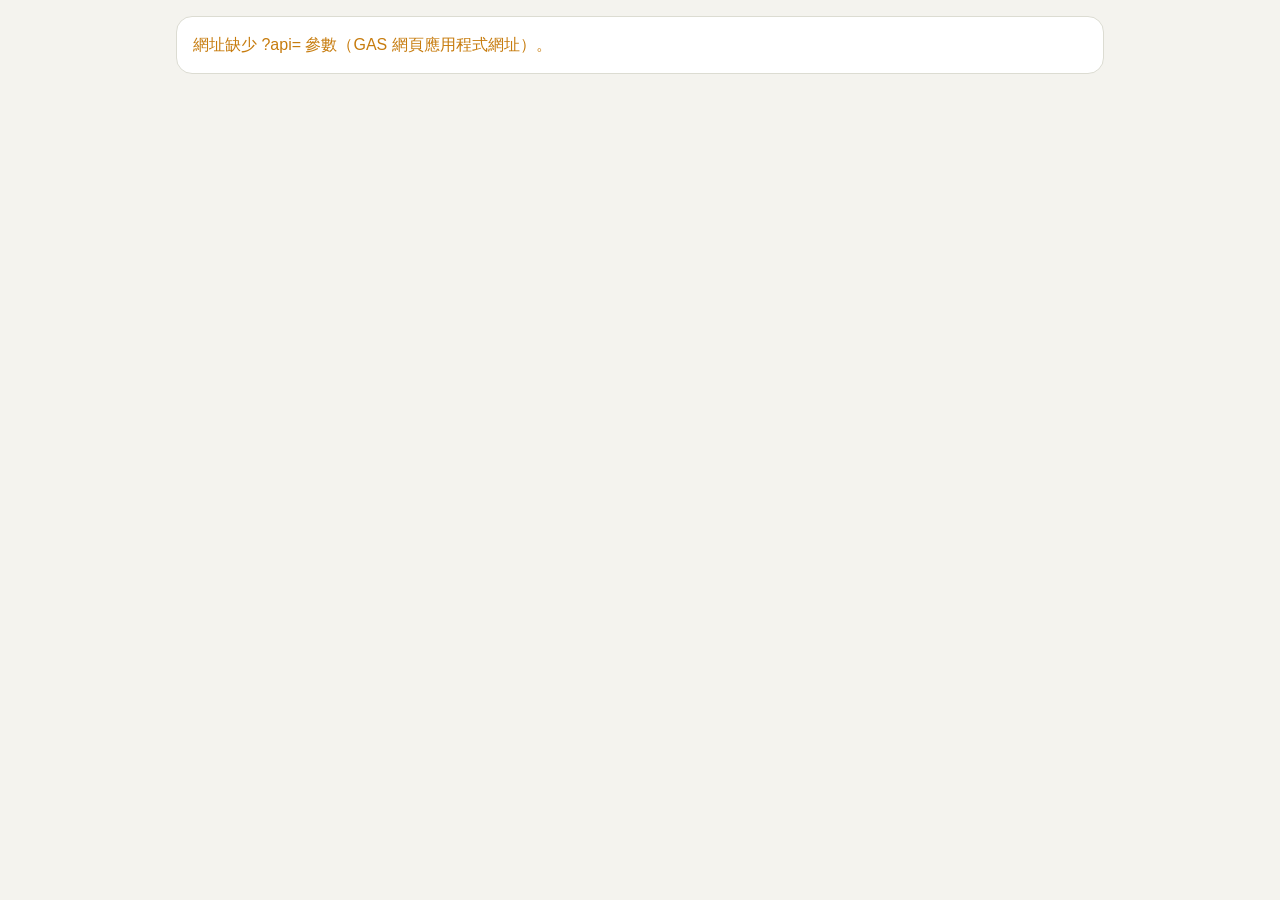
<file: dashboard.html>
<!doctype html>
<html lang="zh-Hant">
<head>
<meta charset="utf-8">
<meta name="viewport" content="width=device-width, initial-scale=1">
<title>淡蘭進度看板</title>
<style>
:root { --bg:#f4f3ee; --card:#fff; --ink:#1d2420; --muted:#5f6b64; --line:#dcdcd2; --brand:#2f6b4f; --track:#e6e5dc; --part:#c77c0e;
  --north:#2f6b4f; --mid:#b5651d; --south:#7a4f9e; --plain:#2a7fa8; --city:#a8432a; }
@media (prefers-color-scheme: dark) { :root:not([data-theme="light"]) { --bg:#121614; --card:#1c221f; --ink:#eef1ee; --muted:#a3ada7; --line:#2e3632; --brand:#6cc59a; --track:#2b332f; --part:#f0a640;
  --north:#6cc59a; --mid:#e59a55; --south:#b897e0; --plain:#6cc0e6; --city:#ec8a70; } }
:root[data-theme="dark"] { --bg:#121614; --card:#1c221f; --ink:#eef1ee; --muted:#a3ada7; --line:#2e3632; --brand:#6cc59a; --track:#2b332f; --part:#f0a640;
  --north:#6cc59a; --mid:#e59a55; --south:#b897e0; --plain:#6cc0e6; --city:#ec8a70; }
* { box-sizing: border-box; }
body { margin:0; background:var(--bg); color:var(--ink); font:16px/1.5 -apple-system,BlinkMacSystemFont,"PingFang TC","Noto Sans TC","Microsoft JhengHei",sans-serif; }
main { max-width: 960px; margin: 0 auto; padding: 16px; }
.card { background:var(--card); border:1px solid var(--line); border-radius:16px; padding:16px; margin-bottom:12px; }
.hero { display:grid; grid-template-columns: auto 1fr; gap: 16px 24px; align-items:center; }
.big { font-size:56px; font-weight:800; line-height:1; }
.big small { font-size:24px; }
.muted { color:var(--muted); } .small { font-size:14px; }
.bar { height:12px; border-radius:6px; background:var(--track); overflow:hidden; }
.bar i { display:block; height:100%; background:var(--brand); border-radius:6px; }
.routes { display:grid; grid-template-columns: repeat(auto-fit, minmax(260px, 1fr)); gap:12px; }
.rt h2 { font-size:18px; margin:0 0 4px; display:flex; justify-content:space-between; align-items:baseline; gap:8px; }
.rt h2 span { font-size:14px; font-weight:400; color:var(--muted); }
.list { margin-top:12px; display:grid; gap:6px; }
.t { display:flex; align-items:center; gap:8px; font-size:14px; }
.t .nm { flex:1; min-width:0; overflow:hidden; text-overflow:ellipsis; white-space:nowrap; }
.t .mini { width:64px; height:6px; border-radius:3px; background:var(--track); overflow:hidden; flex:none; }
.t .mini i { display:block; height:100%; }
.t .pc { width:40px; text-align:right; color:var(--muted); flex:none; }
.btn { display:inline-flex; align-items:center; justify-content:center; min-height:48px; padding:0 20px; border-radius:14px; background:var(--brand); color:var(--card); font-weight:700; text-decoration:none; }
.err { color: var(--part); }
@media (max-width: 480px) { .hero { grid-template-columns: 1fr; text-align:center; } }
</style>
</head>
<body>
<main id="root"><div class="card muted">載入中…</div></main>
<script>
(async function () {
  const ROUTES = ['北路', '中路', '南路', '平原線', '文化徑'];
  const COLOR = { '北路': 'var(--north)', '中路': 'var(--mid)', '南路': 'var(--south)', '平原線': 'var(--plain)', '文化徑': 'var(--city)' };
  const q = new URLSearchParams(location.search);
  const api = q.get('api');
  const appUrl = q.get('app') || new URL('./', location.href).href;
  if (q.get('theme')) document.documentElement.dataset.theme = q.get('theme');
  const root = document.getElementById('root');
  const esc = s => String(s ?? '').replace(/[&<>"]/g, c => ({ '&': '&amp;', '<': '&lt;', '>': '&gt;', '"': '&quot;' }[c]));
  if (!api) { root.innerHTML = '<div class="card err">網址缺少 ?api= 參數（GAS 網頁應用程式網址）。</div>'; return; }

  let base = null, srv = null;
  try { base = await (await fetch('data/trails.json')).json(); } catch (e) { }
  try {
    const u = new URL(api); u.searchParams.set('action', 'summary');
    srv = await (await fetch(u)).json();
    if (!srv.ok) throw new Error(srv.error);
  } catch (e) { root.innerHTML = `<div class="card err">讀取進度失敗：${esc(e.message || e)}</div>`; return; }

  const trails = (srv.trails && srv.trails.length ? srv.trails : (base ? base.trails : []));
  const lms = srv.landmarks && srv.landmarks.length ? srv.landmarks
    : (base ? base.trails.flatMap(t => t.landmarks.map(l => Object.assign({ trailId: t.id }, l))) : []);
  const done = new Set(srv.checkins.map(c => c.landmarkId));
  const total = {}, got = {};
  lms.forEach(l => { total[l.trailId] = (total[l.trailId] || 0) + 1; if (done.has(l.id)) got[l.trailId] = (got[l.trailId] || 0) + 1; });
  const tp = t => total[t.id] ? (got[t.id] || 0) / total[t.id] : 0;
  const pct = p => Math.round(p * 100);
  const k1 = v => Math.round(v * 10) / 10;
  let allKm = 0, allDone = 0, allComplete = 0;
  const cards = ROUTES.map(r => {
    const ts = trails.filter(t => t.route === r).sort((a, b) => a.order - b.order);
    const km = ts.reduce((s, t) => s + (+t.km || 0), 0), kd = ts.reduce((s, t) => s + (+t.km || 0) * tp(t), 0);
    const comp = ts.filter(t => tp(t) === 1).length;
    allKm += km; allDone += kd; allComplete += comp;
    const p = km ? kd / km : 0;
    return `<section class="card rt"><h2>${r}<span>${comp}/${ts.length} 條・${k1(kd)}/${k1(km)} km</span></h2>
      <div class="bar"><i style="width:${pct(p)}%;background:${COLOR[r]}"></i></div>
      <div class="list">${ts.map(t => { const x = tp(t); return `<div class="t"><span class="nm">${x === 1 ? '🏅 ' : ''}${esc(t.name)}</span>
        <span class="mini"><i style="width:${pct(x)}%;background:${x === 1 ? COLOR[r] : 'var(--part)'}"></i></span><span class="pc">${pct(x)}%</span></div>`; }).join('')}</div></section>`;
  }).join('');
  const P = allKm ? allDone / allKm : 0;
  const last = srv.checkins.map(c => c.time).sort().pop();
  root.innerHTML = `<section class="card hero"><div class="big">${pct(P)}<small>%</small></div>
      <div><div class="bar" style="height:16px"><i style="width:${pct(P)}%"></i></div>
      <div class="muted small" style="margin-top:8px">已走 ${k1(allDone)} / ${k1(allKm)} km・完成 ${allComplete} / ${trails.length} 條${last ? '・最近一次 ' + new Date(last).toLocaleDateString('zh-TW') : ''}</div></div></section>
    <div class="routes">${cards}</div>
    <p style="text-align:center"><a class="btn" href="${esc(appUrl)}" target="_blank" rel="noopener">開啟打卡 App</a></p>`;
})();
</script>
</body>
</html>
</file>
